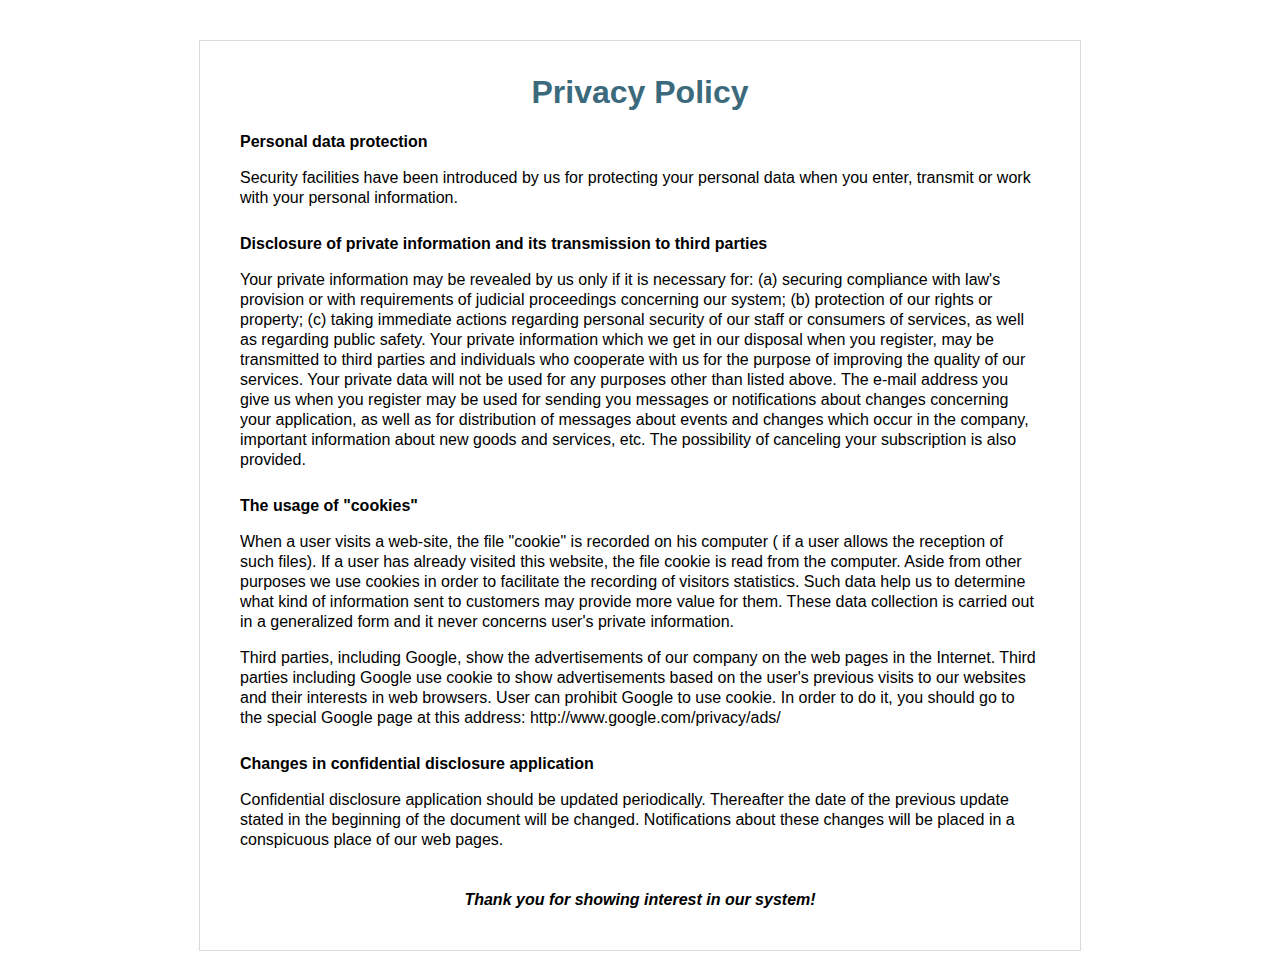
<file: img/pp.html>
<!DOCTYPE html>
<!-- saved from url=(0050)https://el-patron-co-7.online-shop2022.com/pp.html -->
<html lang="en"><head><meta http-equiv="Content-Type" content="text/html; charset=UTF-8">
	
	
	<title>Privacy Policy</title>
</head>
<body>
	<footer class="block_more_info">
		<style>
body, html{
	min-height: 100%;
	margin:0px;
	padding: 0px;
}
body{
	padding-top: 40px;
}
.block_more_info{
	width: 800px;
	margin: 0px auto 20px;
	background: #fff;
	font-family: Arial;
	padding: 20px 40px 40px 40px;
	border: 1px solid #DADADA;
	line-height: 20px;
}
.block_more_info h1{
	color: #3B6A7C;
	margin-bottom: 30px;
	text-align: center;
}
.s1{
	font-style: italic;
	text-align: center;
	margin: 40px 0 0 0;
	font-weight: bold;
}
h2{
	font-size: 16px;
	margin-top: 26px;
}
		</style>
		<h1>Privacy Policy</h1>

		<h2>Personal data protection </h2>
		<p>Security facilities have been introduced by us for protecting your personal data when you enter, transmit or work with your personal information. </p>

		<h2>Disclosure of private information and its transmission to third parties</h2>
		<p>Your private information may be revealed by us only if it is necessary for: (a)  securing compliance with law's provision or with requirements of judicial proceedings concerning our system; (b) protection of our rights or property; (c) taking immediate actions regarding personal security of our staff or consumers of services, as well as regarding public safety. Your private information which we get in our disposal when you register, may be transmitted to third parties and individuals who cooperate with us for the purpose of improving the quality of our services. Your private data will not be used for any purposes other than listed above. The e-mail address you give us when you register may be used for sending you messages or notifications about changes concerning your application, as well as for distribution of messages about events and changes which occur in the company, important information about new goods and services, etc. The possibility of canceling your subscription is also provided. </p>
		<h2>The usage of "cookies"</h2>
		<p>When a user visits a web-site, the file "cookie" is recorded on his computer ( if a user allows the reception of such files). If a user has already visited this website, the file cookie is read from the computer.   Aside from other purposes we use cookies in order to facilitate the recording of visitors statistics. Such data help us to determine what kind of information sent to customers may provide more value for them. These data collection is carried out in a generalized form and it never concerns user's private information. </p>
		<p>Third parties, including Google, show the advertisements of our company on the web pages in the Internet. Third parties including Google use cookie to show advertisements based on the user's previous visits to our websites and their interests in web browsers. User can prohibit Google to use cookie. In order to do it, you should go to the special Google page at this address: http://www.google.com/privacy/ads/</p>

		<h2>Changes in confidential disclosure application </h2>
		<p>Confidential disclosure application should be updated periodically. Thereafter the date of the previous update stated in the beginning of the document will be changed. Notifications about these changes will be placed in a conspicuous place of our web pages. </p>
		<p class="s1">Thank you for showing interest in our system! </p>
	</footer>




</body></html>
</file>
